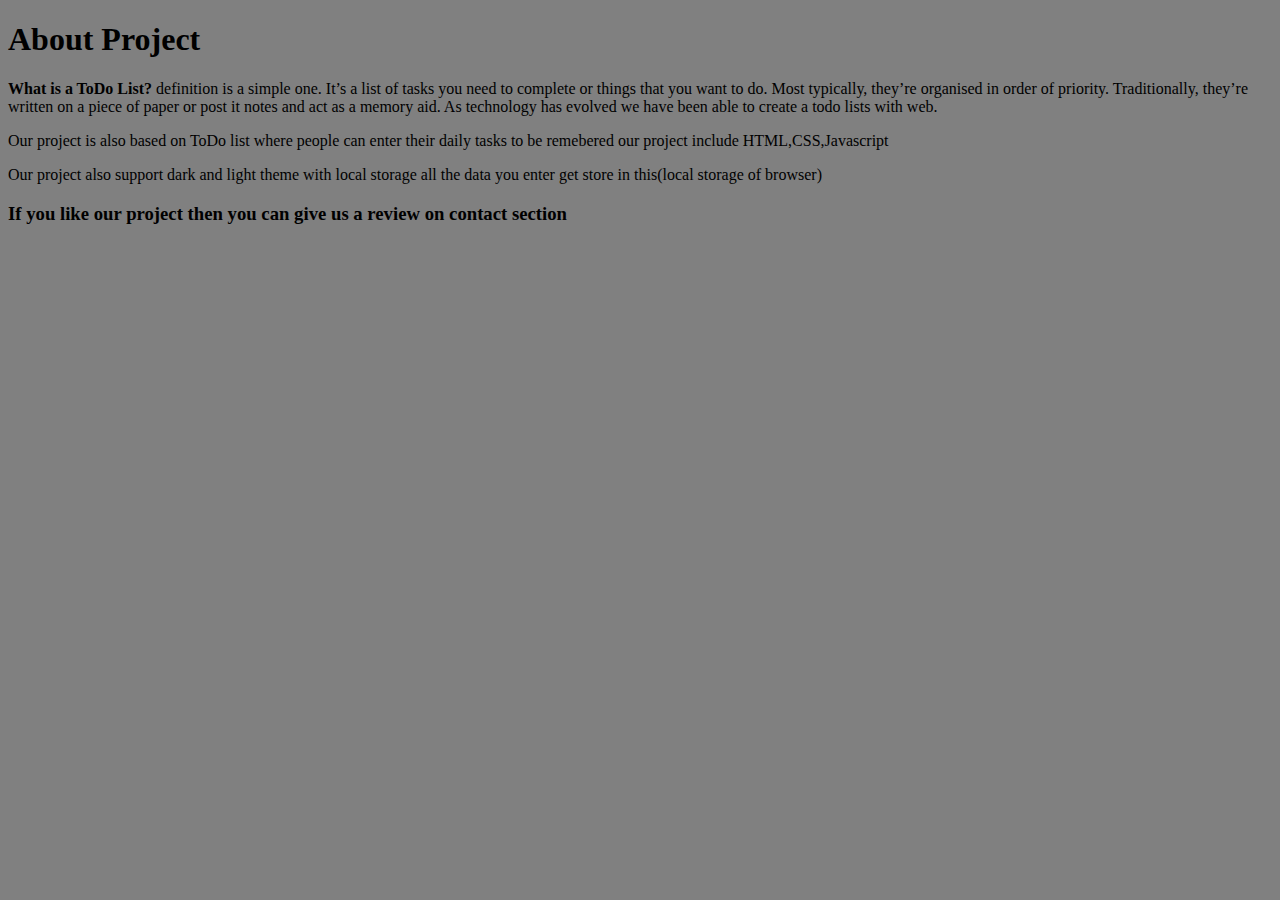
<file: Project 6 To-Do list/about.html>
<!DOCTYPE html>
<html lang="en">
<head>
    <meta charset="UTF-8">
    <meta http-equiv="X-UA-Compatible" content="IE=edge">
    <meta name="viewport" content="width=device-width, initial-scale=1.0">
    <title>TO-DO || About</title>
</head>
<body bgcolor="grey">
    <div class="title">
        <div class="text">
            <h1>About Project</h1>
        </div>
        
        <p><b>What is a ToDo List? </b> definition is a simple one. It’s a list of tasks you need to complete or things that you want to do. 

            Most typically, they’re organised in order of priority. Traditionally, they’re written on a piece of paper or post it notes and act as a memory aid. As technology has evolved we have been able to create a todo lists with web.</p>
            <p>Our project is also based on ToDo list where people can enter their daily tasks to be remebered our project include HTML,CSS,Javascript</p>
            <p>Our project also support dark and light theme with local storage all the data you enter get store in this(local storage of browser)</p>
            <h3>If you like our project then you can give us a review on contact section</h3>
    </div>
</body>
</html>
</file>
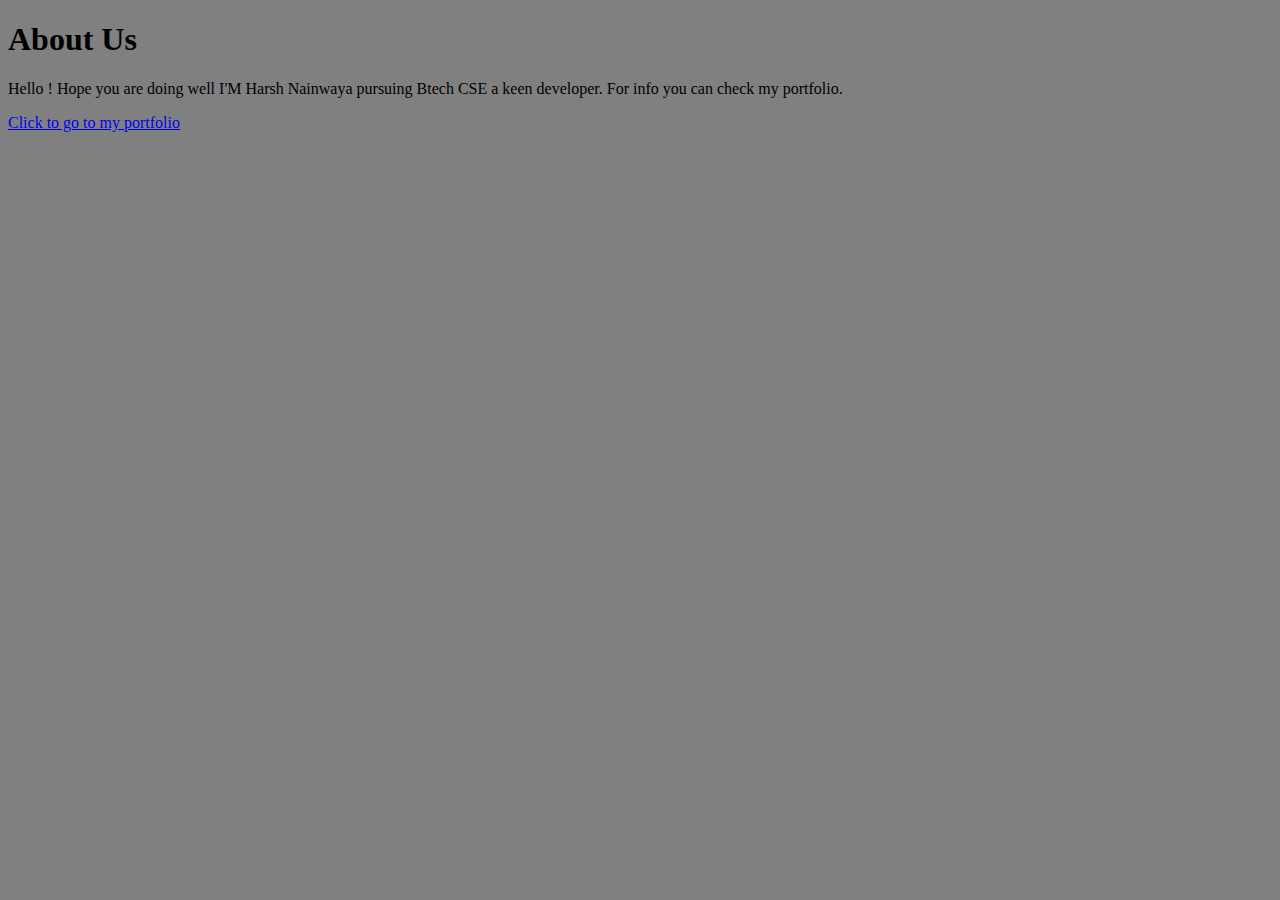
<file: Project 6 To-Do list/about_us.html>
<!DOCTYPE html>
<html lang="en">
<head>
    <meta charset="UTF-8">
    <meta http-equiv="X-UA-Compatible" content="IE=edge">
    <meta name="viewport" content="width=device-width, initial-scale=1.0">
    <title>About_us</title>
</head>
<body bgcolor="grey">
    <div class="title">
        <div class="text">
            <h1>About Us</h1>
        </div>
       <p>Hello ! Hope you are doing well I'M Harsh Nainwaya pursuing Btech CSE a keen developer. For info you can check my portfolio.</p>
       <p><a href="https://portfolio-harshnainwaya.netlify.app/" target="_blank">Click to go to my portfolio</a></p>
    </div>
</body>
</html>
</file>
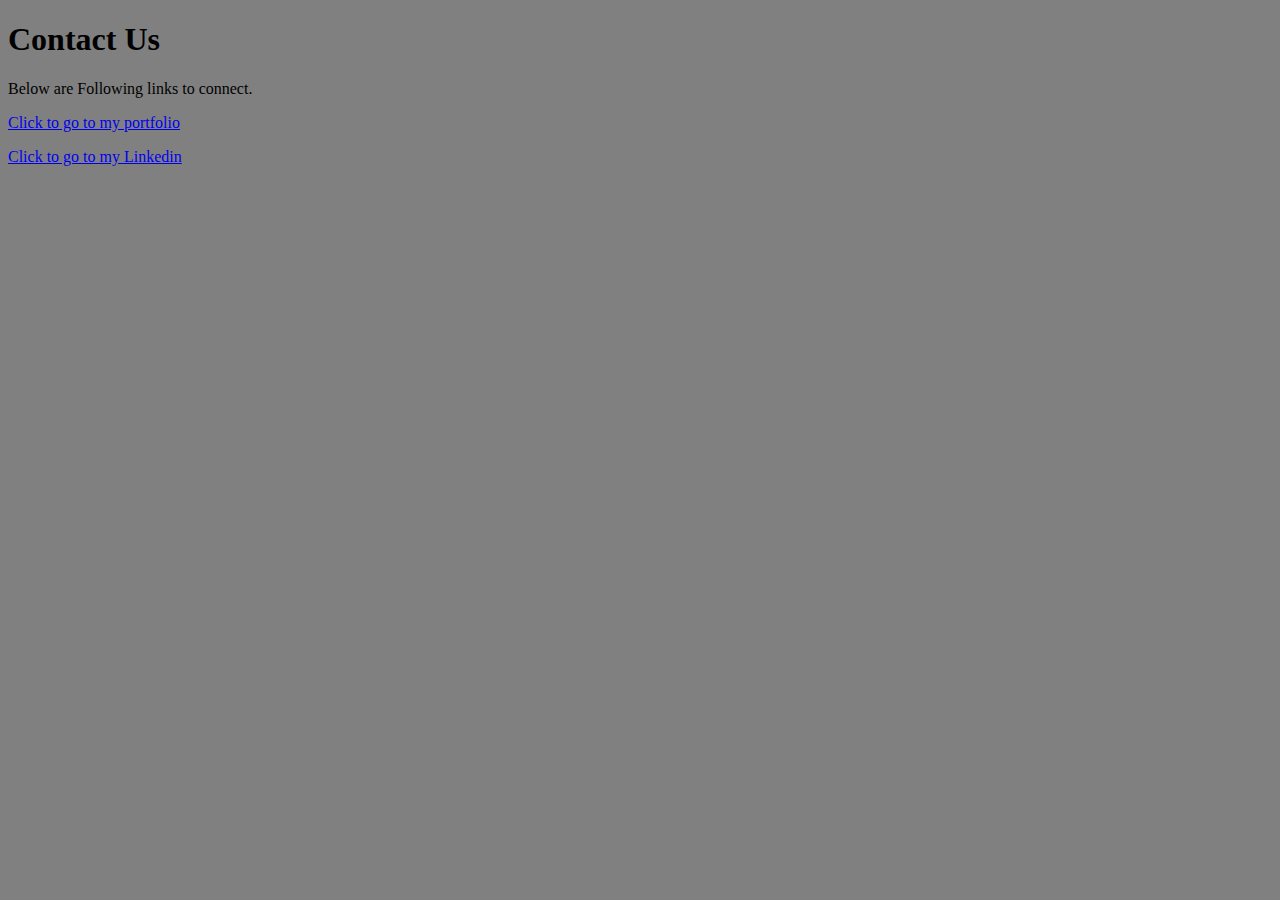
<file: Project 6 To-Do list/contact_us.html>
<!DOCTYPE html>
<html lang="en">
<head>
    <meta charset="UTF-8">
    <meta http-equiv="X-UA-Compatible" content="IE=edge">
    <meta name="viewport" content="width=device-width, initial-scale=1.0">
    <title>Contact_us</title>
</head>
<body bgcolor="grey">
    <div class="title">
        <div class="text">
            <h1>Contact Us</h1>
        </div>
       <p>Below are Following links to connect.</p>
       <p><a href="https://portfolio-harshnainwaya.netlify.app/" target="_blank">Click to go to my portfolio</a></p>
       <p><a href="https://www.linkedin.com/in/harsh-nainwaya-966714252/" target="_blank">Click to go to my Linkedin</a></p>
    </div>
</body>
</html>
</file>
